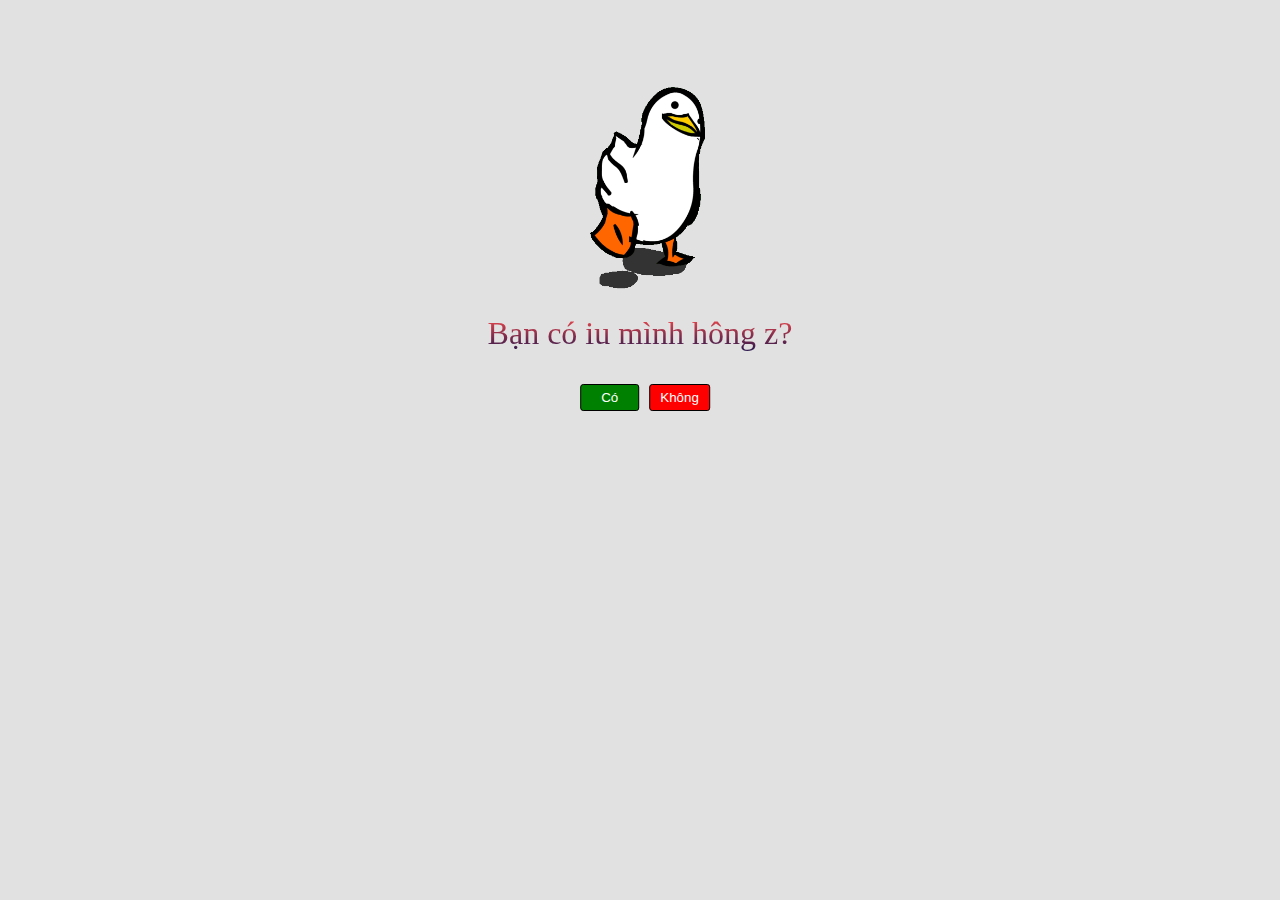
<file: index.html>
<!DOCTYPE html>
<html>
    <head>
        <meta charset="utf-8">
        <meta http-equiv="X-UA-Compatible" content="IE=edge">
        <title></title>
        <meta name="description" content="">
        <meta name="viewport" content="width=device-width, initial-scale=1">
        <link rel="stylesheet" href="">
    </head>
    <style>
        body{
            background-color: rgb(226, 225, 225);
        }
        *{
            margin: 0;
            padding: 0;
            box-sizing: border-box;
        }
        img{
            width: 200px;
            display: block; 
            margin-left: auto; 
            margin-right: auto;
            margin-top: 5%;
        }
        .ques{
            text-align: center;
            font-size: 2em;
            background: -webkit-linear-gradient(#ff4b4b, #24174e);
            -webkit-background-clip: text;
            -webkit-text-fill-color: transparent;
        }
        
        .aaa{
            display: inline-flex;
            position: absolute;
            left: 50%;
            margin-top: 2em;
            transform: translate(-50%, 0);
        }
       
        #yes{
            border: 1px solid black;
            padding: 5px 20px;
            background-color:green;
            color: white;
            margin-left: 10px;
            cursor: pointer;
            border-radius: 3px;
        }
        #no{
            border: 1px solid black;
            padding: 5px 10px;
            background-color: red;
            color: white;
            margin-left: 10px;
            cursor: pointer;
            border-radius: 3px;
        }
    </style>
    <body>
        <div class="cover">
            <img src="./duck.gif" alt="cat_gif"/>
            <div class="ques">Bạn có iu mình hông z?</div>
            <div class="aaa">
           <div class="btnYes">
            <button type="submit" id="yes" onclick="handleButtonYes()" value="Có">Có</button>
           </div>
           <div class="btnNo">
           <button type="button" id="no" value="Không" onclick="handleButtonNo()">Không</button>
           </div>
           </div>
        </div>
    </body>
    <script src="./app.js"></script>

</html>
</file>
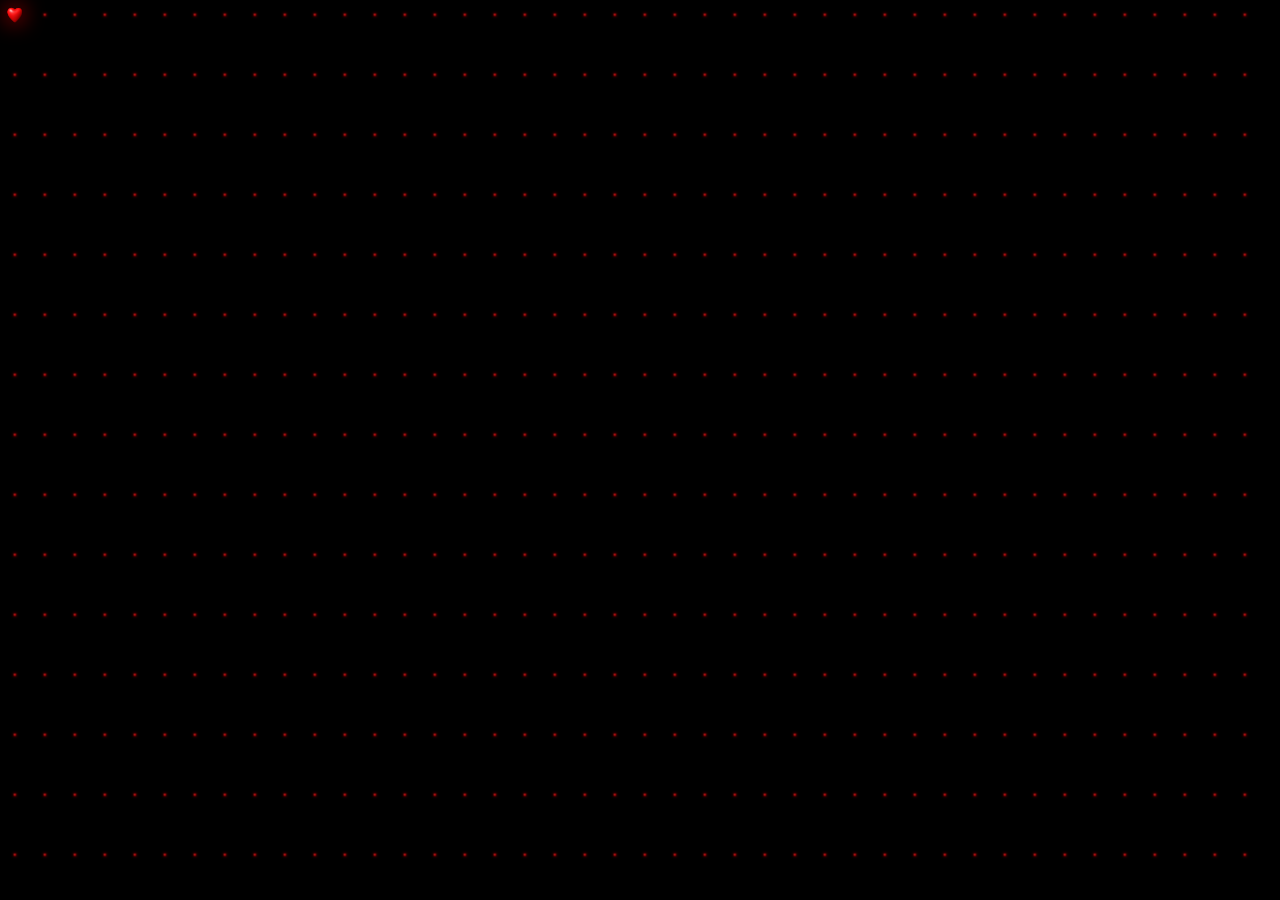
<file: heart/index.html>
<!DOCTYPE html>
<html lang="en">
<head>
    <meta charset="UTF-8">
    <meta http-equiv="X-UA-Compatible" content="IE=edge">
    <meta name="viewport" content="width=device-width, initial-scale=1.0">
    <link rel="stylesheet" href="style.css">
    <title>Heart</title>
</head>
<body>
    <section>
        <div class="box">
            <div class="items"></div>
        </div>
    </section>
</body>
<script>
    let sectionSpan = document.querySelector("section");
    for (let i = 0; i < 630; i++) {
        let span = document.createElement("span");
        sectionSpan.appendChild(span)        
    }
    var span = document.querySelectorAll("span");
    span.forEach(function(item){
        item.addEventListener("click", ()=>{
            item.classList.toggle("active")
        })
    })
    let items = document.querySelector(".items")
    for (let j = 0; j < 63; j++) {
        let div = document.createElement("div")
        div.classList.add("item")
        items.appendChild(div)
    }
</script>
</html>
</file>
<file: heart/style.css>
*{
    padding: 0;
    margin: 0;
    box-sizing: border-box;
}
body{
    overflow: hidden;
}
section{
    position: relative;
    width: 100%;
    min-height: 100vh;
    background-color: black;
    display: flex;
    flex-wrap: wrap;
    overflow: hidden;
}
span{
    position: relative;
    width: 30px;
    height: 30px;
    display: block;
    cursor: pointer;
}
span::before{
    content: "";
    position: absolute;
    top: 0;
    left: 0;
    width: 100%;
    height: 100%;
    background-image: url('heart.png');
    filter: drop-shadow(0 0 15px red);
    background-size: cover;
    background-repeat: no-repeat;
    transform: scale(0.1);
    transition: 2s;
}
span:hover::before{
    transform: scale(0.7);
    transition: 0s;
}
span.active::before{
    transform: scale(0.7);
    animation: rotateHeart 0.5s infinite linear alternate;
}
@keyframes rotateHeart{
    0%{
        transform: scale(0.5);
    }
    100%{
         transform: scale(0.8);
    }
}
.box{
    position: absolute;
    width: 100%;
    height: 100%;
    display: flex;
    justify-content: center;
    top: 30%;
    left: 0;
}
.items{
    position: absolute;
    width: 270px;
    height: 210px;
    display: flex;
    flex-direction: column;
    flex-wrap: wrap;
    z-index: 10;
}
.items .item{
    width: 30px;
    height: 30px;
    background: url('heart.png');
    background-size: cover;
    background-repeat: no-repeat;
    transform: scale(0);
}
.item:nth-child(30){  /*30*/
    transform: scale(0);
    animation: heartItem 1s linear infinite alternate 1s;
}
.item:nth-child(22){ /*22*/
    transform: scale(0);
    animation: heartItem 1s linear infinite alternate 1.5s;
}
.item:nth-child(15){ /*15*/
    transform: scale(0);
    animation: heartItem 1s linear infinite alternate 2s;
}
.item:nth-child(8){ /*8*/
    transform: scale(0);
    animation: heartItem 1s linear infinite alternate 2.5s;
}
.item:nth-child(2){  /*2*/
    transform: scale(0);
    animation: heartItem 1s linear infinite alternate 3s;
}
.item:nth-child(3){  /*3*/
    transform: scale(0);
    animation: heartItem 1s linear infinite alternate 3.5s;
}
.item:nth-child(11){
    transform: scale(0);
    animation: heartItem 1s linear infinite alternate 4s;
}
.item:nth-child(19){
    transform: scale(0);
    animation: heartItem 1s linear infinite alternate 4.5s;
}
.item:nth-child(27){
    transform: scale(0);
    animation: heartItem 1s linear infinite alternate 5s;
}
.item:nth-child(35){
    transform: scale(0);
    animation: heartItem 1s linear infinite alternate 5.5s;
}
.item:nth-child(41){
    transform: scale(0);
    animation: heartItem 1s linear infinite alternate 6s;
}
.item:nth-child(47){
    transform: scale(0);
    animation: heartItem 1s linear infinite alternate 6.5s;
}
.item:nth-child(53){
    transform: scale(0);
    animation: heartItem 1s linear infinite alternate 7s;
}
.item:nth-child(59){
    transform: scale(0);
    animation: heartItem 1s linear infinite alternate 7.5s;
}
.item:nth-child(58){
    transform: scale(0);
    animation: heartItem 1s linear infinite alternate 8s;
}
.item:nth-child(50){
    transform: scale(0);
    animation: heartItem 1s linear infinite alternate 8.5s;
}
.item:nth-child(43){
    transform: scale(0);
    animation: heartItem 1s linear infinite alternate 9s;
}
.item:nth-child(36){
    transform: scale(0);
    animation: heartItem 1s linear infinite alternate 9.5s;
}
@keyframes heartItem{
    0%{
        transform: scale(0.7);
    }
    100%{
        transform: scale(1);
    }
}
</file>
